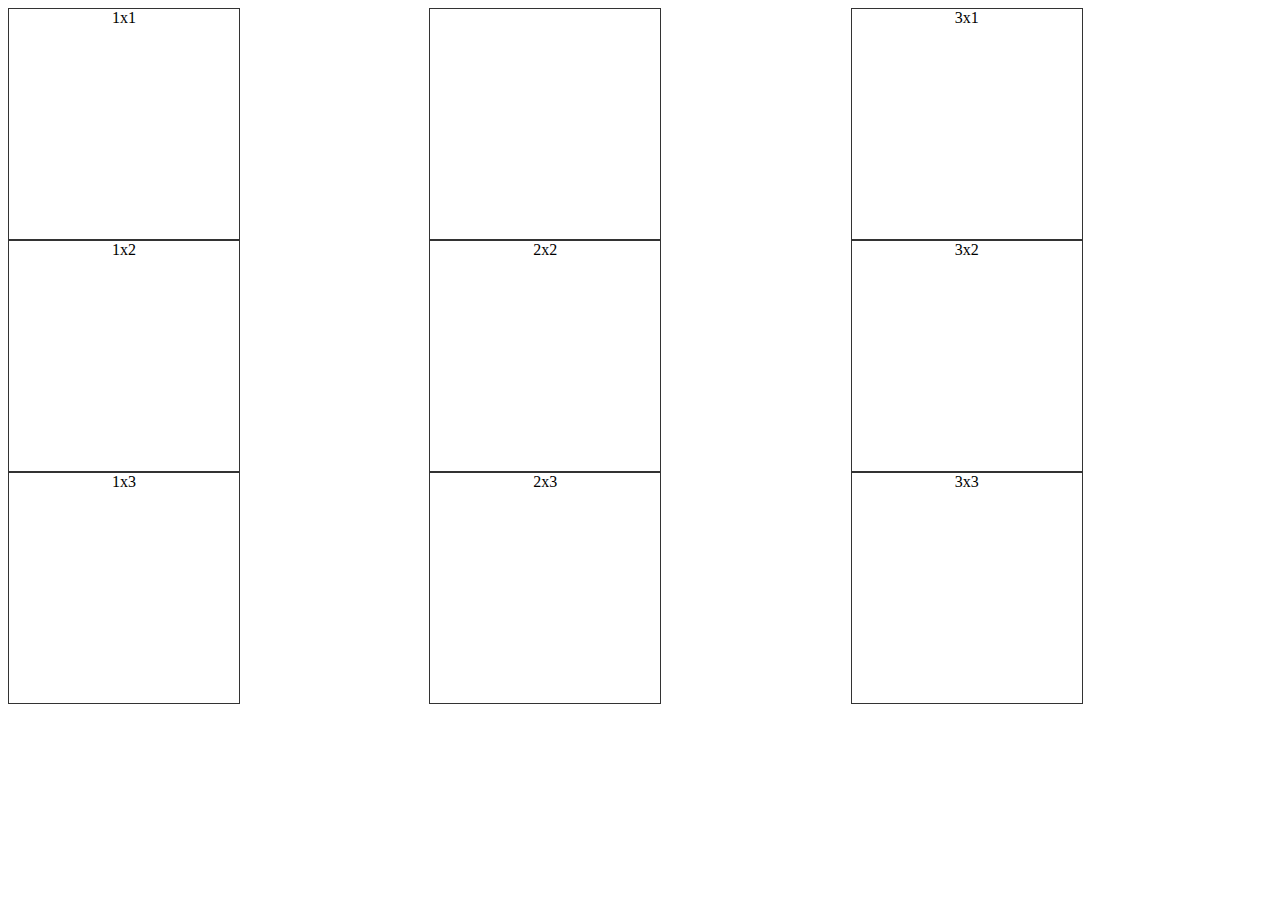
<file: grid.html>
<!DOCTYPE html>
<html lang="en">
  <head>
    <meta charset="UTF-8" />
    <meta name="viewport" content="width=device-width, initial-scale=1.0" />
    <meta http-equiv="X-UA-Compatible" content="ie=edge" />
    <title>Document</title>
    <link rel="stylesheet" href="grid.css" />
    <script type="module" src="lib.js"></script>
  </head>
  <body>
    <div id="showgrid">
      <div class="row">
        <div class="column grid-item">1x1<span class="message"></span></div>
        <div class="column grid-item">1x2<span id="hotel1"></span></div>
        <div class="column grid-item">1x3<span id="info-1"></span></div>
      </div>
      <div class="row">
        <div class="column grid-item"><span class="message"></span></div>
        <div class="column grid-item">2x2 <span id="hotel2"></span></div>
        <div class="column grid-item">2x3 <span id="roomType2"></span></div>
      </div>
      <div class="row">
        <div class="column grid-item">3x1<span id="roomType2"></span></div>
        <div class="column grid-item">3x2 <span id="rooms2"></span></div>
        <div class="column grid-item">3x3 <span id="info-2"></span></div>
      </div>
    </div>

    <script type="module" src="basic-function.js"></script>
  </body>
</html>
</file>
<file: grid.css>
@media screen and (min-device-width:698px) {
    div#showgrid {
        display: grid;
        grid-template-columns: auto auto auto;
    }
  }
  
  div.column {
    border-style: solid;
    border-width: 1px;
  }
  
  .row {
    width: 100%;
    margin: auto;
  }
  
  @media (min-device-width: 698px) {
    .column {
      width: 100%;
      height: 230px;
      display: inline;
      float: left;
    }
  }
  
  .column {
    width: 230px;
    height: 230px;
    margin: auto;
  }

  .grid-container {
    display: grid;
    grid-template-columns: auto auto auto;
    background-color: #2196F3;
    /* padding: 10px; */
  }

  .grid-item {
    background-color: rgba(255, 255, 255, 0.8);
    border: 1px solid rgba(0, 0, 0, 0.8);
    border-collapse:collapse;
    /* margin: -1px 0 0 -1px; */
    font-size: 1rem;
    text-align: center;
  }
</file>
